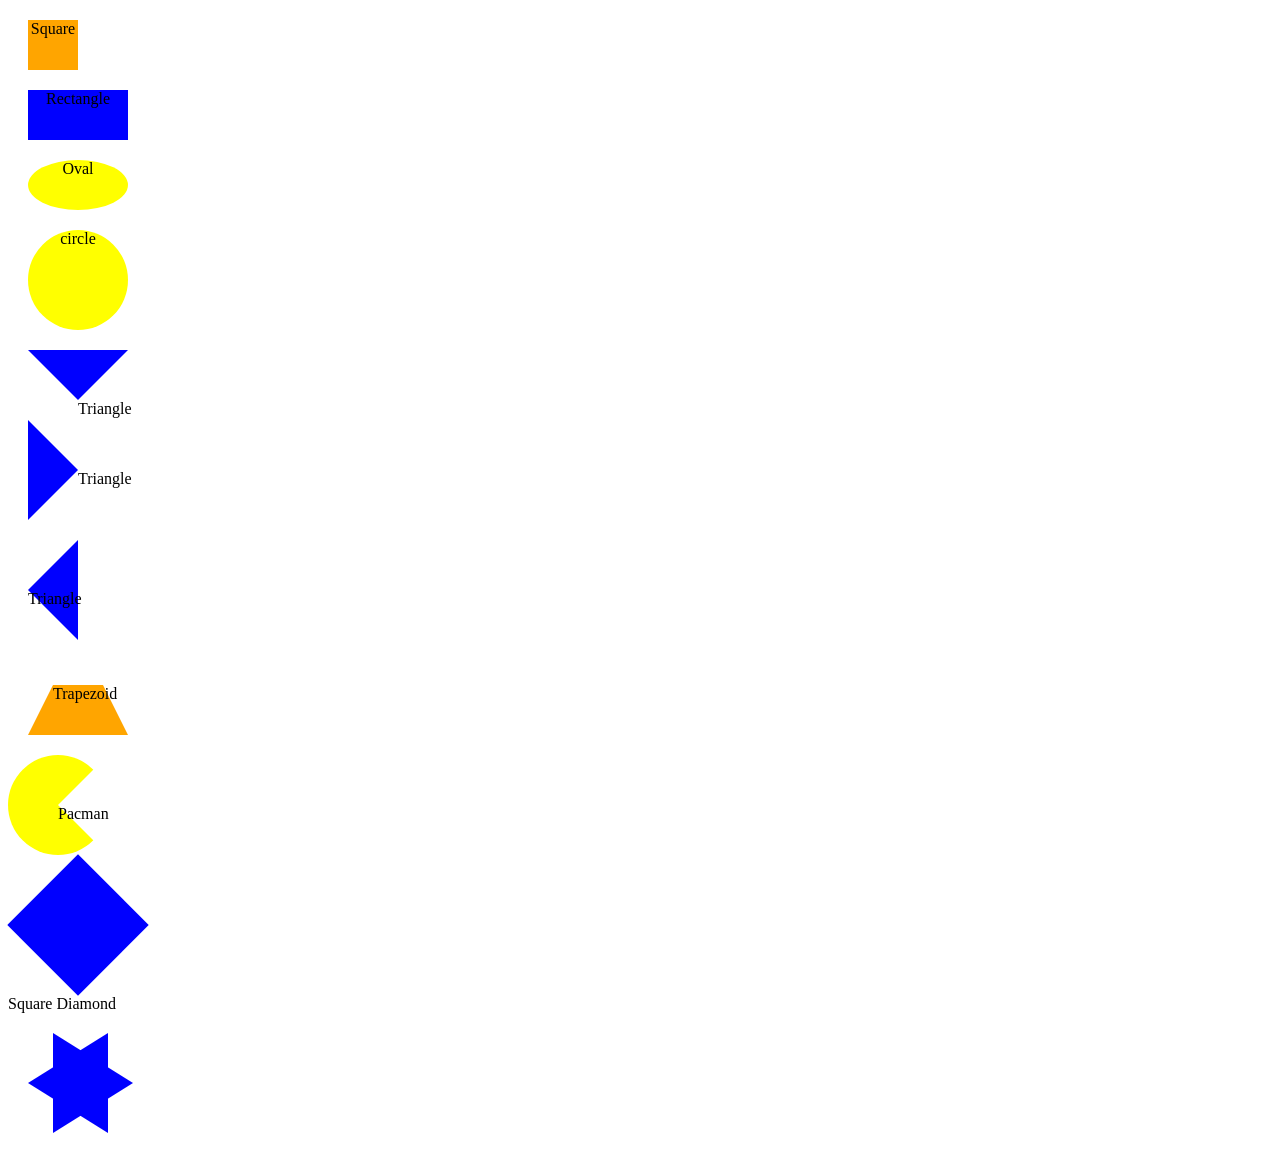
<file: interview challenges/wk3.html>
<!DOCTYPE html>
<html>
  <head>
    <title>CSS Shapes</title>
    <link href="wk3.css" rel="stylesheet">
  </head>
  <body>
    <div class="square">
      Square
    </div>
    <div class="rectangle">
      Rectangle
    </div>
    <div class="oval">
      Oval
    </div>
    <div class="circle">
      circle
    </div>
    <div class="downtriangle">
      Triangle
    </div>
    <div class="lefttriangle">
      Triangle
    </div>
    <div class="righttriangle">
      Triangle
    </div>
    <div class="trapezoid">
      Trapezoid
    </div>
    <div class="pacman2">
      <div class="pacman">
        Pacman
      </div>
    </div>
    <div class="squarediamond">
    </div>
    <div>
      Square Diamond
    </div>

    <div class="star1">
      <div class="star2">
        
      </div>
    </div>
  </body>
</html>
</file>
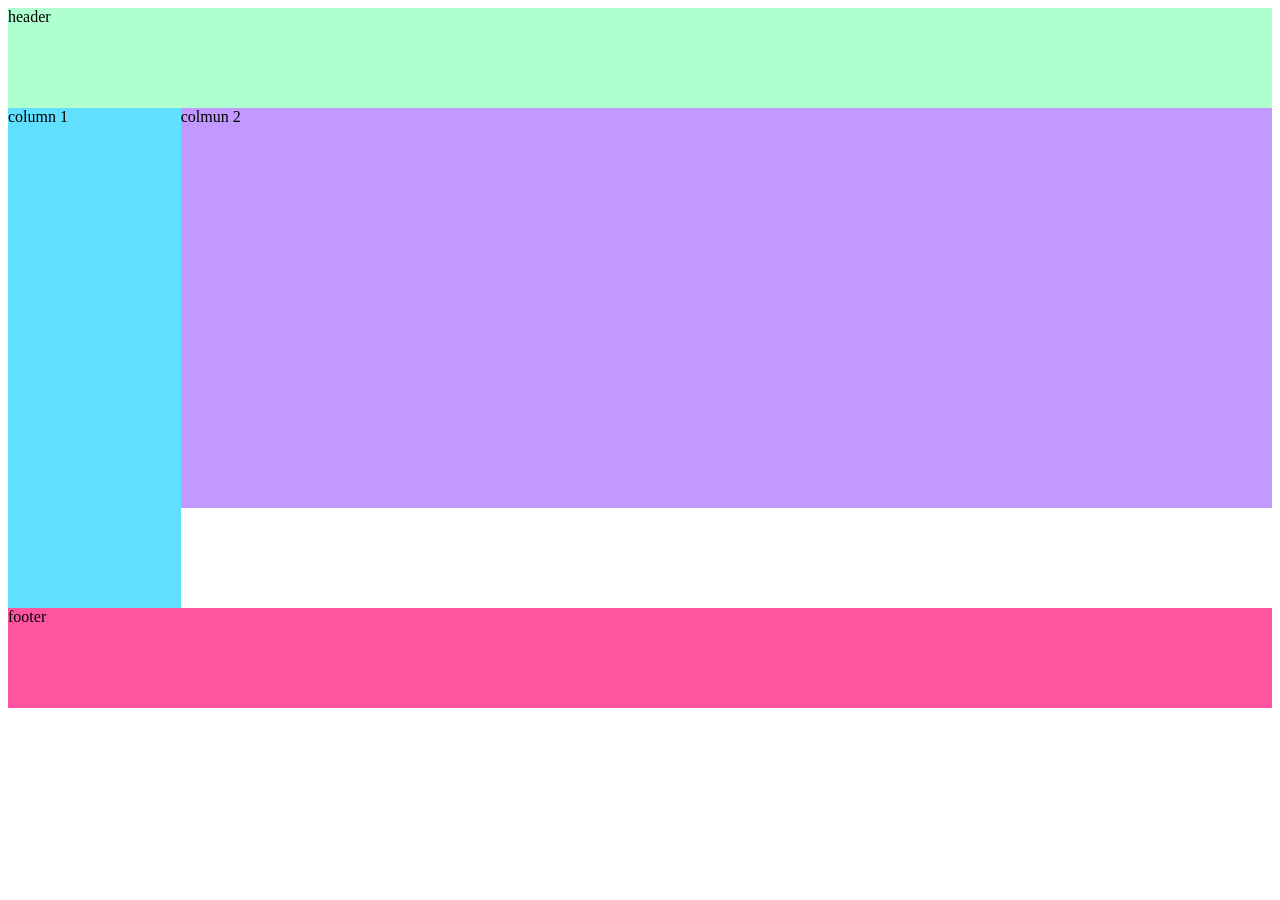
<file: html-css/flex/flex.html>
<!DOCTYPE html>
<html>
  <head>
    <title>Flex Exercise</title>
    <meta charset="utf-8">
    <link href="flex_style.css" rel="stylesheet" type="text/css">
  </head>
  <header>
    header
  </header>
  <body>
    <div class="container">
      <div class="col1">
        column 1
      </div>
      <div class="col2">
        colmun 2
      </div>
    </div>
  </body>
  <footer>
    footer
  </footer>
</html>
</file>
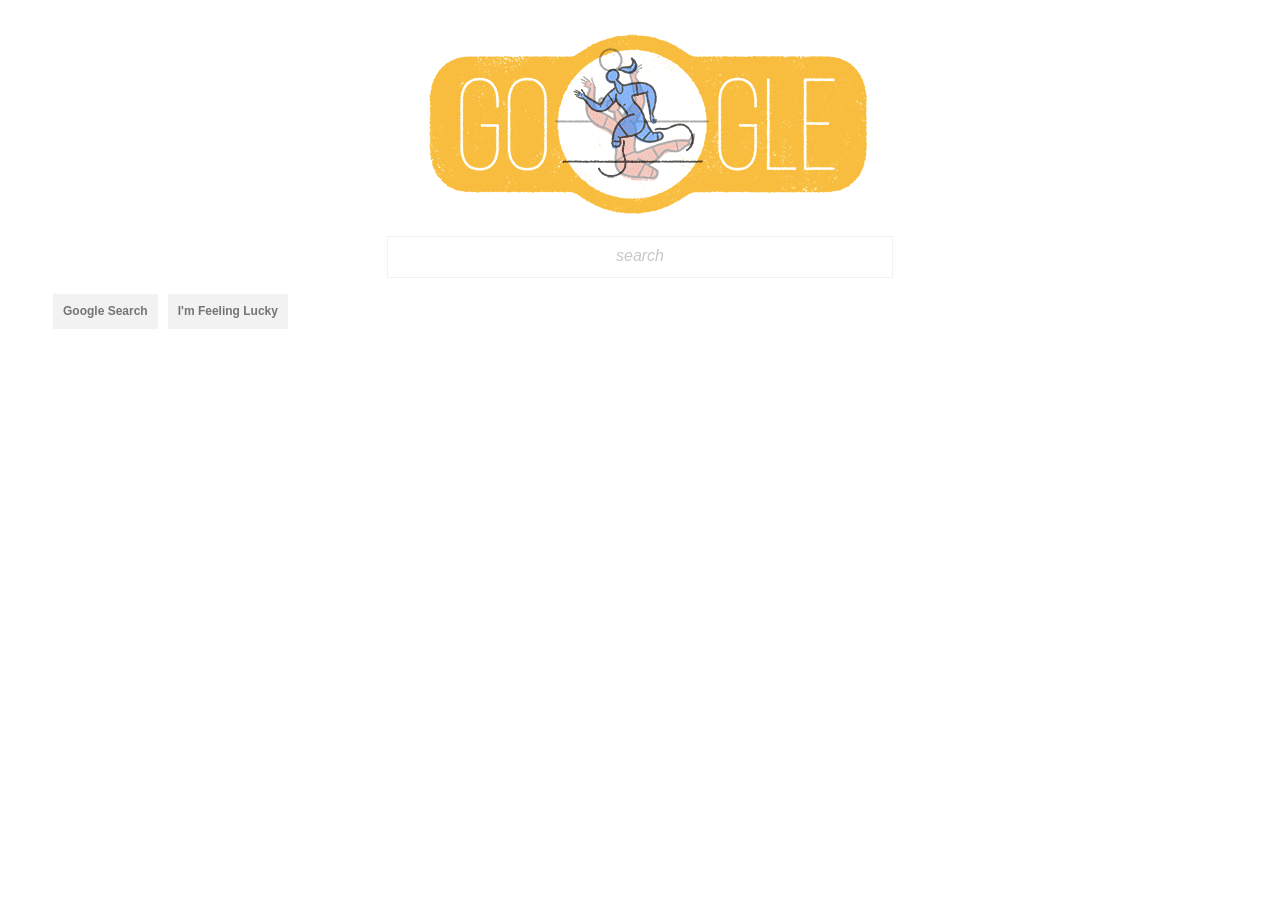
<file: html-css/google_exercise/google_copy.html>
<!DOCTYPE html>
<html>
  <head>
    <title>Google Exercise</title>
    <meta charset="UTF-8">
    <link href="google_css.css" rel="stylesheet" type="text/css">
  </head>
  <body>
    <div class="search">
      <img src="google_main_img.png" alt="Google">
      <div class="searchbox">
        <!-- non-functioning search box -->
        search
      </div>
      <div>
        <ul>
          <li>
            Google Search
          </li>
          <li>
            I'm Feeling Lucky
          </li>
        </ul>
      </div>
    </div>
  </body>
</html>
</file>
<file: interview challenges/wk3.css>
.square {
  background-color: orange;
  width: 50px;
  height: 50px;
  margin: 20px;
  text-align: center;
}

.rectangle {
  background-color: blue;
  width: 100px;
  height: 50px;
  margin: 20px;
  text-align: center;
}

.oval {
  background-color: yellow;
  width: 100px;
  height: 50px;
  margin: 20px;
  border-radius: 75%;
  text-align: center;
}

.circle {
  background-color: yellow;
  width: 100px;
  height: 100px;
  margin: 20px;
  border-radius: 50%;
  text-align: center;
}

.downtriangle {
  width: 0;
  height: 0;
  margin: 20px;
  text-align: center;
  border-top: 50px solid blue;
  border-left: 50px solid transparent;
  border-right: 50px solid transparent;
  text-align: center;
}

.lefttriangle {
  width: 0;
  height: 0;
  margin: 20px;
  text-align: center;
  border-left: 50px solid blue;
  border-top: 50px solid transparent;
  border-bottom: 50px solid transparent;
  text-align: center;
}

.righttriangle {
  width: 0;
  height: 0;
  margin: 20px;
  text-align: center;
  border-right: 50px solid blue;
  border-top: 50px solid transparent;
  border-bottom: 50px solid transparent;
  text-align: center;
}

.trapezoid {
  width: 50px;
  height: 0;
  margin: 20px;
  text-align: center;
  border-bottom: 50px solid orange;
  border-top: 25px solid transparent;
  border-right: 25px solid transparent;
  border-left: 25px solid transparent;
  text-align: center;
}

.pacman {
  width: 0;
  height: 0;
  float: right;
  text-align: center;
  border-right: 50px solid white;
  border-top: 50px solid transparent;
  border-bottom: 50px solid transparent;
  text-align: center;
}

.pacman2 {
  background-color: yellow;
  width: 100px;
  height: 100px;
  border-radius: 50%;
  text-align: center;
}

.squarediamond{
  width: 0;
  height: 0;
  margin: 20px;
  text-align: center;
  border-right: 50px solid blue;
  border-top: 50px solid blue;
  border-bottom: 50px solid blue;
  border-left: 50px solid blue;
  -ms-transform: rotate(45deg); /* IE 9 */
-webkit-transform: rotate(45deg); /* Chrome, Safari, Opera */
transform: rotate(45deg);
}

.star1 {
  width: 0;
  height: 0;
  margin: 20px;
  text-align: center;
  border-right: 80px solid blue;
  border-top: 50px solid transparent;
  border-bottom: 50px solid transparent;
  text-align: center;
  position: relative;
}

.star2 {
  width: 0;
  height: 0;
  text-align: center;
  border-left: 80px solid blue;
  border-top: 50px solid transparent;
  border-bottom: 50px solid transparent;
  text-align: center;
  position: absolute;
  top: -50px;
  left: 25px;
}
</file>
<file: html-css/flex/flex_style.css>
header {
  background-color: #B0FFCF;
  width: 100%;
  height: 100px;
}

.container {
  display: flex;
  width: 100%;
}

div.col1 {
  background-color: #61DFFF;
  justify-content: flex-start;
  width: 200px;
  height: 500px;
}

div.col2 {
  background-color: #C199FF;
  justify-content: flex-end;
  width: 100%;
  height: 400px;
}

footer {
  background-color: #FF55A1;
  width: 100%;
  height: 100px;
}
</file>
<file: html-css/google_exercise/google_css.css>
.search {
  display: block;
  text-align: center;
}

div.searchbox {
  height: 30px;
  width: 500px;
  border: 1px solid rgb(242, 242, 242);
  padding: 10px 2px 0 2px;
  text-align: center;
  margin: 0 auto;
  font-family: arial, sans-serif;
  color: rgb(200, 200, 200);
  font-style: italic;
}

ul {
  list-style-type: none;
  display: block;
  margin: 5 auto;
}

ul li {
  float: left;
  width: auto;
  height: 25px;
  background-color: rgb(242, 242, 242);
  text-align: center;
  padding: 10px 10px 0 10px;
  margin: 0 5px;
  color: rgb(117, 117, 117);
  font-weight: bold;
  font-family: arial, sans-serif;
  font-size: 12px;
}
</file>
